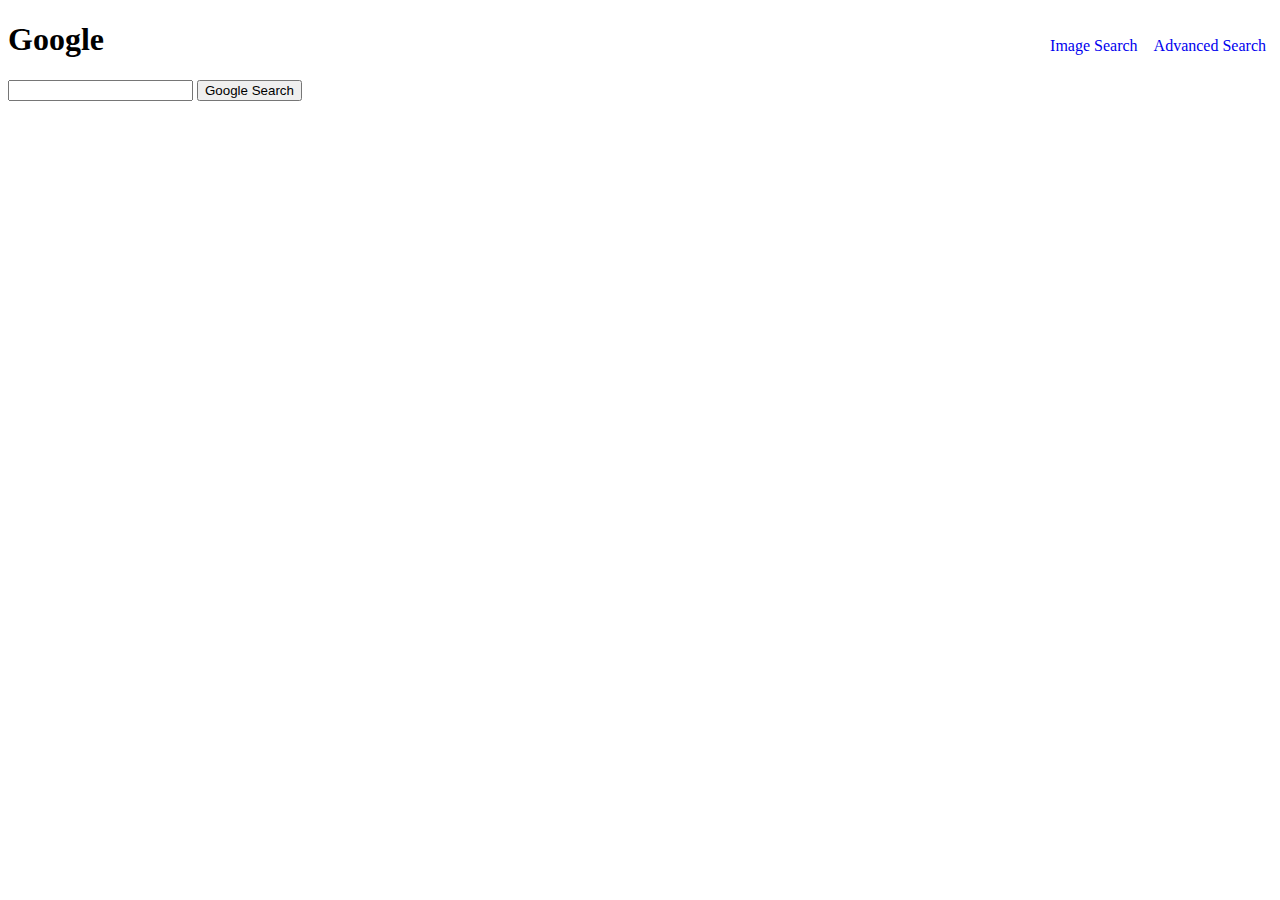
<file: index.html>
<!DOCTYPE html>
<html lang="en">
    <head>
        <title>Google Search</title>
        <link rel="stylesheet" href="styling.css">
        <meta name="viewport" content="width=device-width, initial-scale=1.0">
    </head>
    <body>
        <div id="links">
            <ul>
                <li><a href="imagesearch.html">Image Search</a></li>
                <li><a href="advanced.html">Advanced Search</a></li>
            </ul>
        </div>
        
        <div>
            <h1>Google</h1>
            <form action="https://google.com/search">
                <input type="text" name="q">
                <input type="submit" value="Google Search">
             </form>
        </div>
        
    </body>
</html>
</file>
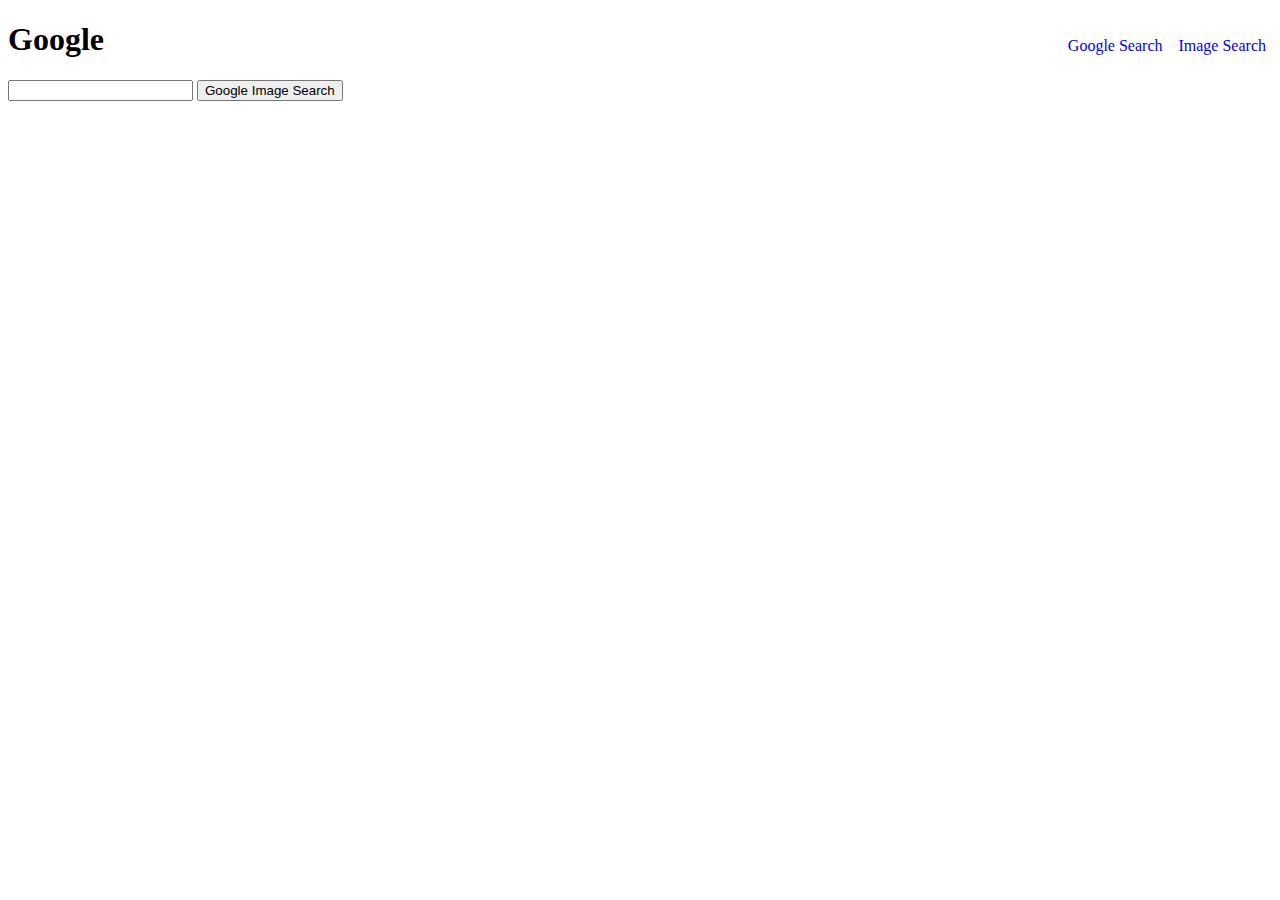
<file: advanced.html>
<!DOCTYPE html>
<html lang="en">
    <head>
        <title>Advanced Search</title>
        <link rel="stylesheet" href="styling.css">
        <meta name="viewport" content="width=device-width, initial-scale=1.0">
    </head>
    <body>
        <div id="links">
            <ul>
                <li><a href="index.html">Google Search</a></li>
                <li><a href="imagesearch.html">Image Search</a></li>
            </ul>
        </div>
        <div>
            <h1>Google</h1>
            <form action="https://images.google.com/">
                <input type="text" name="q">
                <input type="submit" value="Google Image Search">
             </form>
        </div>
        
        
    </body>
</html>
</file>
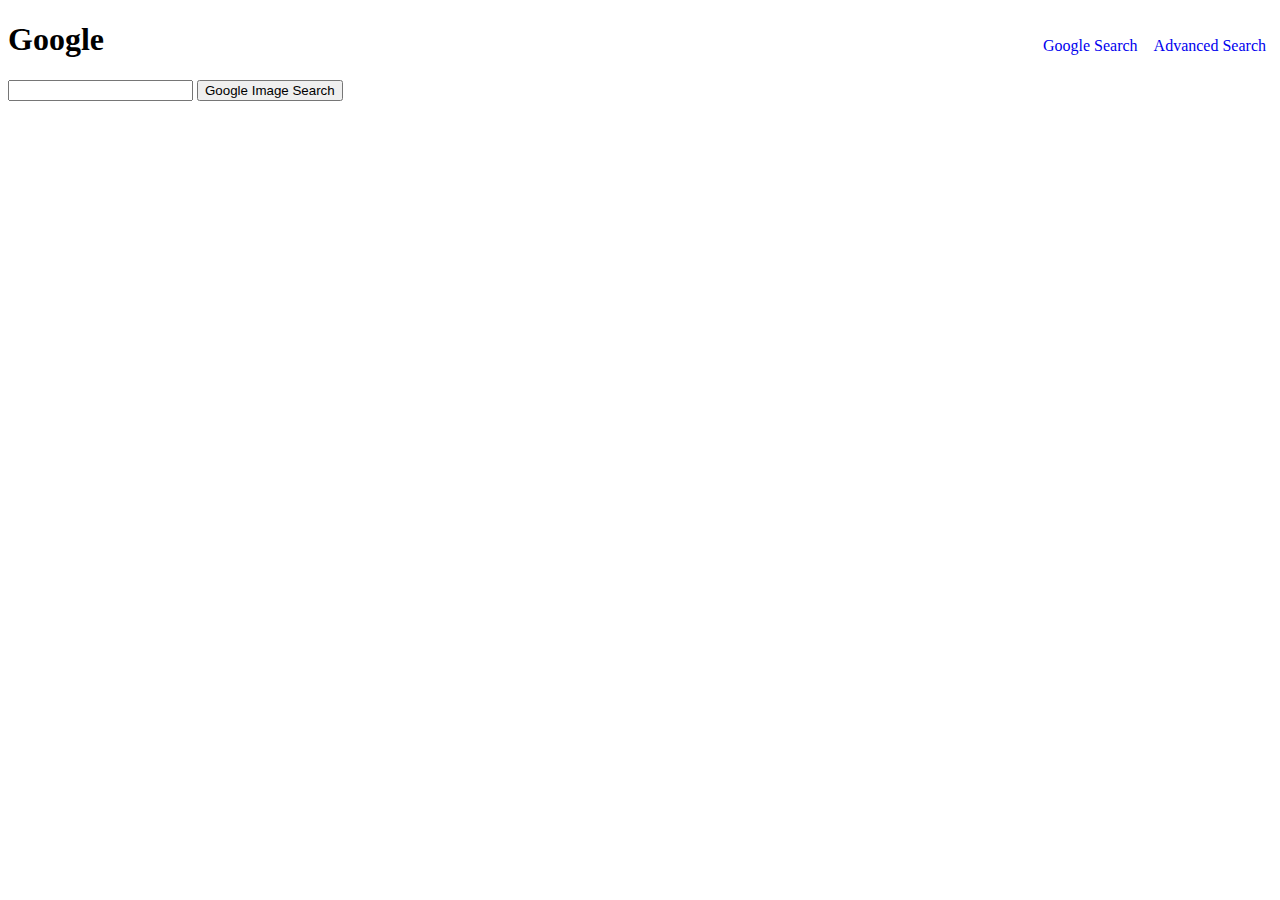
<file: imagesearch.html>
<!DOCTYPE html>
<html lang="en">
    <head>
        <title>Image Search</title>
        <link rel="stylesheet" href="styling.css">
        <meta name="viewport" content="width=device-width, initial-scale=1.0">
    </head>
    <body>
        <div id="links">
            <ul>
                <li><a href="index.html">Google Search</a></li>
                <li><a href="advanced.html">Advanced Search</a></li>
            </ul>
        </div>
        <div>
            <h1>Google</h1>
            <form action="https://images.google.com/">
                <input type="text" name="q">
                <input type="submit" value="Google Image Search">
             </form>
        </div>
        
        
    </body>
</html>
</file>
<file: styling.css>
body{
    background-color: white;
    display: block;
}
#links ul {
list-style-type: none;
float: right;
}
a {
    text-decoration: none;
}
li{
    display: inline;
    padding: 6px; 
}
</file>
